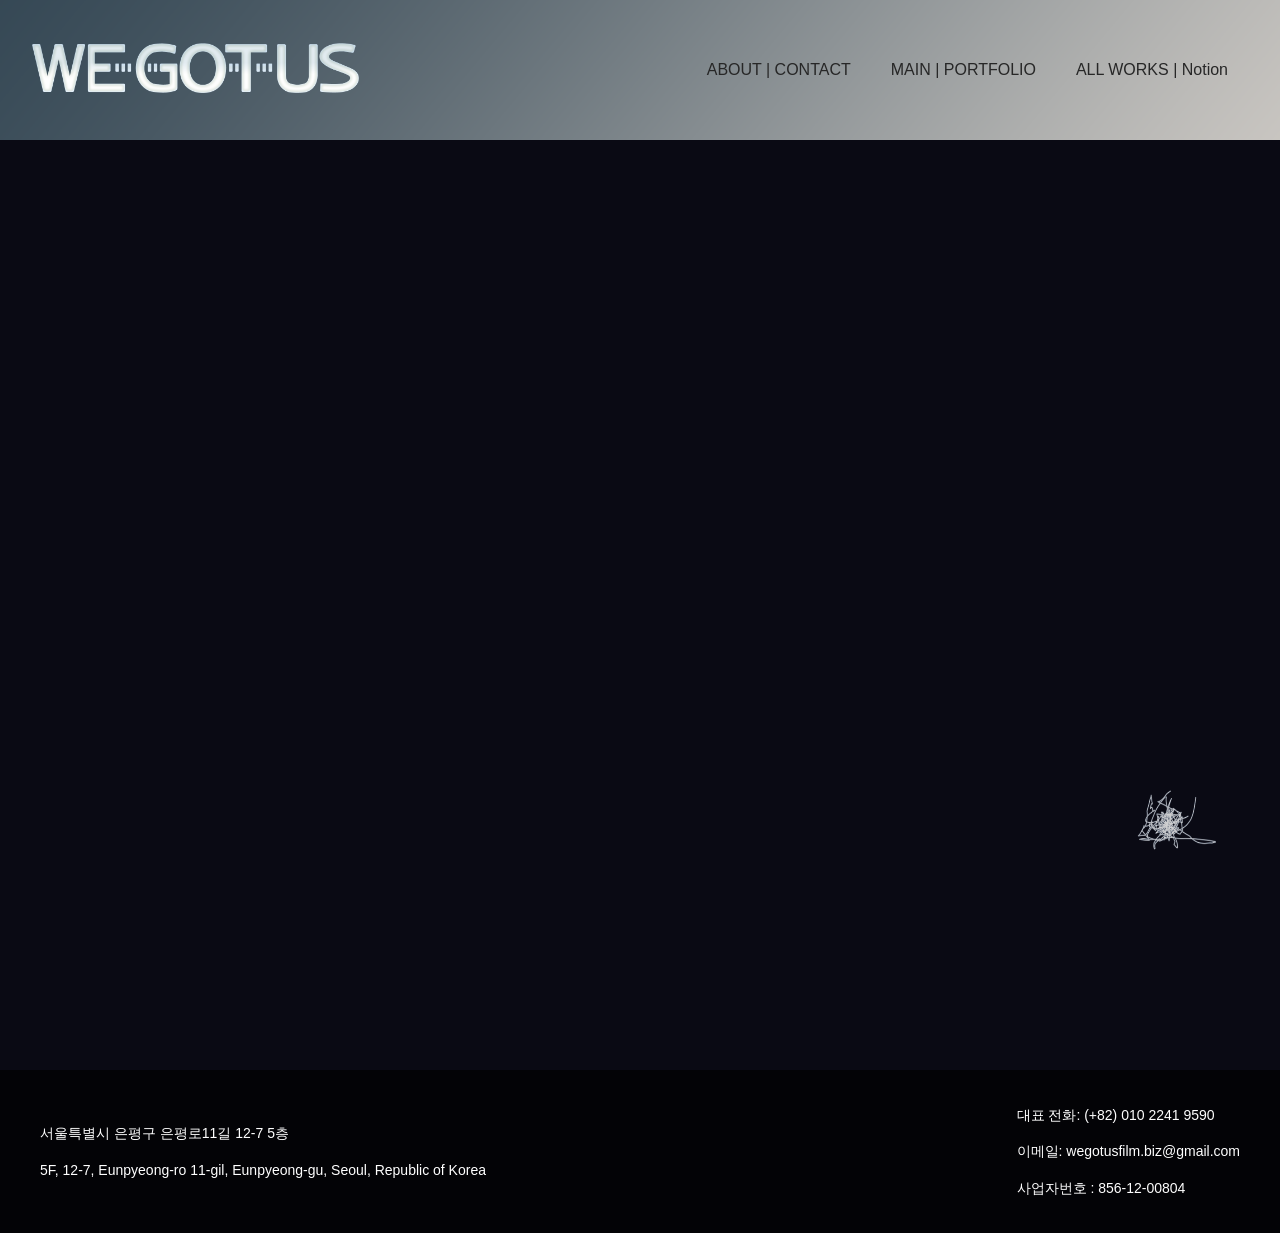
<file: index.html>
<!DOCTYPE html>
<html lang="ko">
<head>
    <meta charset="UTF-8">
    <meta name="viewport" content="width=device-width, initial-scale=0.5">
    <title>WEGOTUS FILM</title>
    <link rel="stylesheet" href="css/styles.css">
    <link rel="stylesheet" href="css/footer.css">
    
    <link rel="icon" type="image/x-icon" href="images/favicon/favicon.ico?v=2">
    <link rel="apple-touch-icon" sizes="180x180" href="images/favicon/apple-touch-icon.png">
    <link rel="icon" type="image/png" sizes="32x32" href="images/favicon/favicon-32x32.png">
    <link rel="icon" type="image/png" sizes="16x16" href="images/favicon/favicon-16x16.png">
</head>
<body>
    <!-- 네비게이션 바 -->
    <nav class="navbar">
        <a href="https://wegotusfilm.github.io">
            <div class="logo-container">
                <img src="images/LOGO_WEGOTUS_2025ver.png" alt="WEGOTUS FILM" class="logo">
            </div>
        </a>
        <div class="menu-toggle">☰</div>
        <div class="nav-links">
            <a href="about.html">ABOUT | CONTACT</a>
            <a href="originalworks.html">MAIN | PORTFOLIO</a>
            <a href="https://www.notion.so/WEGOTUS-FILM-111148460e79803487ced32574e27782">ALL WORKS | Notion</a>
        </div> 

        <div class="company-intro" style="display:none;">
            <p style="color: black;">위가더스 필름은 2018년부터 후반 작업(모션그래픽 애니메이션, VFX, CG, 색보정 등)을 기반으로 다양한 비쥬얼 콘텐츠를 만드는 영상 제작 전문 업체입니다.</p>
        </div>
    </nav>
    
    <!-- 메인 비디오 -->
    <div class="video-container">
        <div id="player"></div>
    </div>

    <!-- 고정 심볼 -->
    <div class="fixed-symbol">
        <img src="images/Symbol_WEGOTUSFILM.png" alt="WEGOTUS FILM Symbol" class="symbol">
    </div>

    <!-- 회사 정보 -->
    <footer class="company-info">
        <div class="info-container">
            <div class="address-info">
                <p>서울특별시 은평구 은평로11길 12-7 5층</p>
                <p>5F, 12-7, Eunpyeong-ro 11-gil, Eunpyeong-gu, Seoul, Republic of Korea</p>
            </div>
            <div class="contact-info">
                <p>대표 전화: (+82) 010 2241 9590</p>
                <p>이메일: wegotusfilm.biz@gmail.com</p>
                <p>사업자번호 : 856-12-00804</p>
            </div>
        </div>
    </footer>

    <script src="js/script.js"></script>
    <script>
        var tag = document.createElement('script');
        tag.src = "https://www.youtube.com/iframe_api";
        var firstScriptTag = document.getElementsByTagName('script')[0];
        firstScriptTag.parentNode.insertBefore(tag, firstScriptTag);

        var player;
        function onYouTubeIframeAPIReady() {
            player = new YT.Player('player', {
                height: '315',
                width: '560',
                videoId: 'GHsIxg-DLkE',
                playerVars: {
                    'autoplay': 1,
                    'rel': 0,
                    'modestbranding': 1,
                    'controls': 0,
                    'loop': 1,
                    'mute': 1,
                    'playsinline': 1
                },
                events: {
                    'onReady': onPlayerReady,
                    'onStateChange': onPlayerStateChange
                }
            });
        }

        function onPlayerReady(event) {
            event.target.playVideo();
        }

        function onPlayerStateChange(event) {
            if (event.data === YT.PlayerState.ENDED) {
                player.playVideo();
            }
        }
    </script>
</body>
</html>
</file>
<file: css/styles.css>
:root {
    --primary-color: #ffffff;
    --background-color: #0a0a14;
    --accent-color: #3498db;
}

body {
    margin: 0;
    padding: 0;
    background-color: var(--background-color);
    color: var(--primary-color);
    font-family: 'Arial', sans-serif;
}

.navbar {
    position: fixed;
    width: 100%;
    height: 140px;
    display: flex;
    justify-content: space-between;
    align-items: center;
    background: rgba(18, 14, 14, 0.8);
    backdrop-filter: blur(10px);
    z-index: 1000;
    padding: 1.5rem 2rem;
    box-sizing: border-box;
    background-image: url('../images/background.png');
    background-size: cover;
    background-position: center;
    background-repeat: no-repeat;
} 

.company-intro {
    position: fixed;
    width: 100%;
    top: 140px;
    margin: 0;    
    height: 30px;
    display: flex;
    justify-content: center;
    align-items: center;
    background: rgba(255, 255, 255, 0);
    backdrop-filter: blur(10px);
    z-index: 999;
    padding: 1.5rem 0;
    box-sizing: border-box;
}

.company-intro p {
    margin: 0;
    padding: 0;
    width: 100%;
    text-align: center;
    color: white;
    font-size: 0.9em;
    line-height: 1.4;
}

.navbar a {
    display: flex;
    align-items: center;
    text-decoration: none;
}

.logo {
    height: 50px;
    margin-right: 30px;
}

.nav-links {
    display: flex;
    gap: 2.5rem;
    margin-left: auto;
    padding-right: 20px;
}

.nav-links a {
    text-decoration: none;
    color: #272727;
    transition: color 0.3s ease;
}

.nav-links a:hover {
    color: #ddd;
}

.hero-section {
    height: 100vh;
    position: relative;
    overflow: hidden;
    display: flex;
    align-items: center;
    justify-content: center;
}

.hero-video {
    position: absolute;
    width: 100%;
    height: 100%;
    object-fit: cover;
}

.portfolio-grid {
    display: grid;
    grid-template-columns: repeat(auto-fit, minmax(300px, 1fr));
    gap: 20px;
    padding: 100px 50px;
}

.portfolio-item {
    position: relative;
    overflow: hidden;
    border-radius: 10px;
    cursor: pointer;
}

.portfolio-item img {
    width: 100%;
    height: 100%;
    object-fit: cover;
    transition: transform 0.3s ease;
}

.portfolio-item:hover img {
    transform: scale(1.05);
}

/* 햄버거 메뉴 아이콘 (기본적으로 숨김) */
.menu-toggle {
    display: none;
    cursor: pointer;
    font-size: 1.5rem;
}




.video-container {
    padding-top: 350px;
    position: relative;
    width: 100%;
    padding-bottom: 56.25%;    /* 16:9 비율 (9/16 = 0.5625) */
    height: 0;
    overflow: hidden;

}

.video-container iframe,
.video-container video {
    position: absolute;
    top: 0;
    left: 0;
    width: 100%;
    height: 100%;
    object-fit: contain;       /* 비디오 비율 유지 */
}

/* 고정 심볼 스타일 */
.fixed-symbol {
    position: fixed;
    right: 30px;
    bottom: 30px;
    z-index: 1000;
    width: 150px;
    height: 100px;
    font-size: 3rem;
}

.fixed-symbol img {
    width: 150px;
    height: 100px;
}

.symbol {
    width: 80px;
    height: auto;
    opacity: 0.8;
    transition: opacity 0.3s ease;
}

.symbol:hover {
    opacity: 1;
}

/* 회사 정보 스타일 */
.company-info {
    width: 100%;
    background-color: rgba(0, 0, 0, 0.7);  /* 반투명 검은 배경 */
    color: #fff;
    padding: 20px 0;
}

.info-container {
    max-width: 1200px;
    margin: 0 auto;
    padding: 0 20px;
    display: flex;
    justify-content: space-between;
    align-items: center;
    font-size: 14px;
}

.address-info, .contact-info {
    line-height: 1.6;
}

/* 반응형 스타일 */
/* 모바일 크기 (1024px 이하) */
@media screen and (max-width: 1024px) {
    .info-container {
        flex-direction: column;
        text-align: center;
        gap: 15px;
    }
    
    .fixed-symbol {
        right: 20px;
        bottom: 20px;
    }
    
    .symbol {
        width: 60px;
    }
}

/* 모바일 크기 (800px 이하) */
@media screen and (max-width: 800px) {
    .menu-toggle {
        display: block;
    }
    
    .nav-links {
        display: none;
        position: absolute;
        top: 80px;
        left: 0;
        right: 0;
        flex-direction: column;
        background-color: #fff;
        padding: 1rem;
        box-shadow: 0 2px 5px rgba(0,0,0,0.1);
        width: 100%;
        text-align: center;
    }
    
    .nav-links.active {
        display: flex;
        align-items: center;
    }
    
    .logo {
        height: 40px;
    }

    .navbar {
        height: 125px;
    } 

    .video-container {
        padding-top: 250px;
    }

    .company-intro p {
        font-size: 0.8em;
        padding: 0 10px;
    }

}

/* 모바일 크기 (500px 이하) */
@media screen and (max-width: 500px) {
    .menu-toggle {
        display: block;
    }
    
    .nav-links {
        display: none;
        position: absolute;
        top: 80px;
        left: 0;
        right: 0;
        flex-direction: column;
        background-color: #fff;
        padding: 1rem;
        box-shadow: 0 2px 5px rgba(0,0,0,0.1);
        width: 100%;
        text-align: center;
    }
    
    .nav-links.active {
        display: flex;
        align-items: center;
    }

    .navbar {
        height: 80px;
    } 

    .video-container {
        padding-top: 100px;

    }
    
    .logo {
        height: 30px;
        margin-right: 30px;
    }

    .logo img {
        content: url('../images/LOGO_WEGOTUSFILM_iconver_color.png');
        height: 30px;
    }

    .company-intro p {
        font-size: 0.7em;
        padding: 0 5px;
    }

}

.menu-bar {
    background-image: url('../images/menu-bg.jpg');
}
</file>
<file: css/footer.css>
.company-info {
    width: 100%;
    background-color: rgba(0, 0, 0, 0.7);
    color: #fff;
    padding: 20px 0;
}

.info-container {
    max-width: 1200px;
    margin: 0 auto;
    padding: 0 20px;
    display: flex;
    justify-content: space-between;
    align-items: center;
    font-size: 14px;
}

.address-info, .contact-info {
    line-height: 1.6;
}

@media screen and (max-width: 768px) {
    .info-container {
        flex-direction: column;
        text-align: center;
        gap: 15px;
    }
}
</file>
